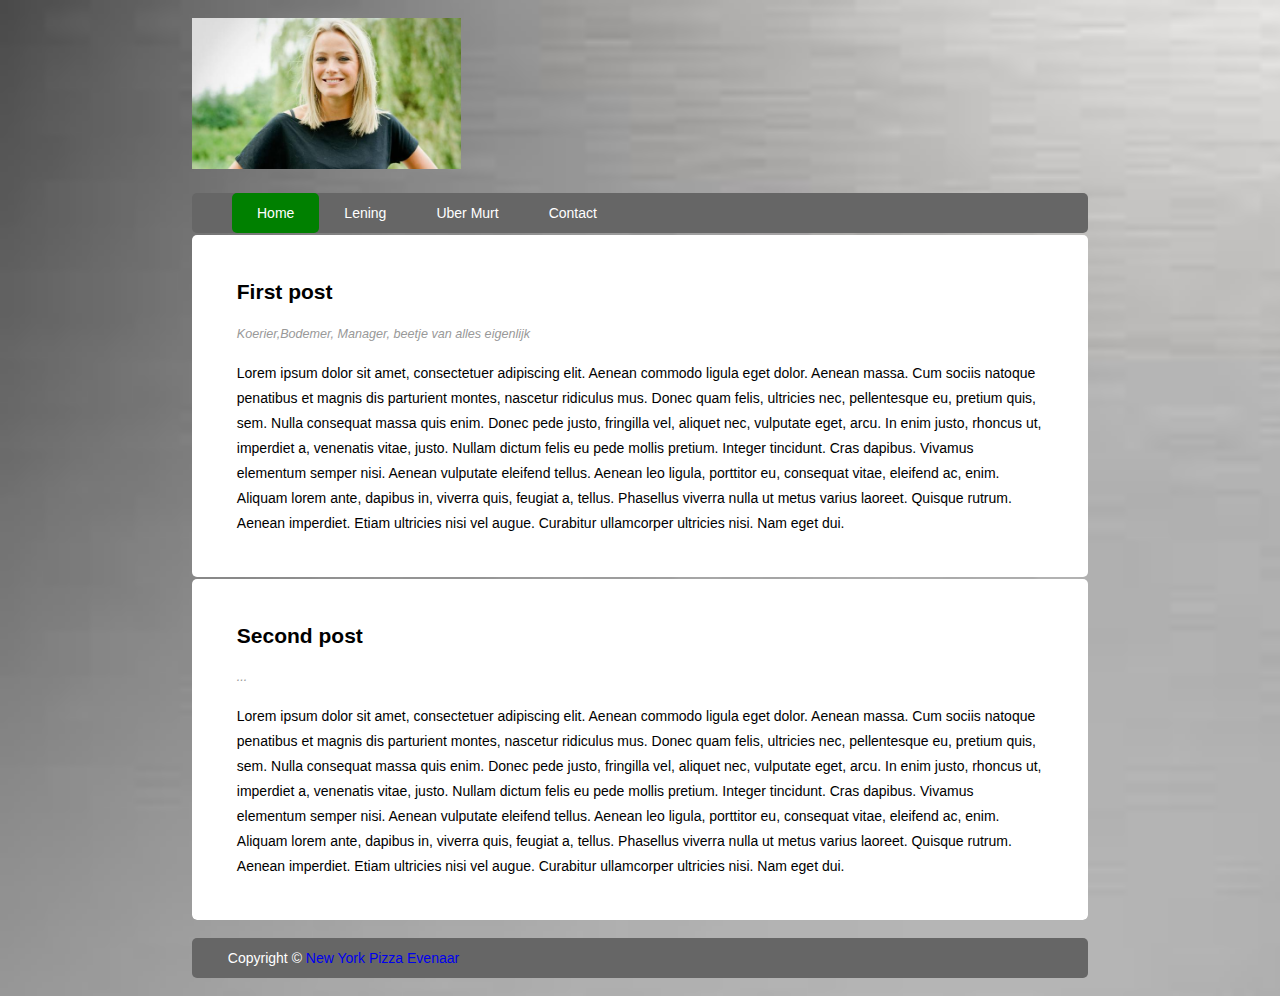
<file: Website/index.html>
<!DOCTYPE html>
<html lang="en">

<head>
    <title>Kortlopendeleningen</title>
    <meta charset="utf-8" />
    <link rel="stylesheet" href="style.css" type="text/css" />
    <meta name="viewport" content="width=service-width, initial-scale=1.0"> 
</head>

<body class="body">
    <header class="mainHeader"> 
        <img src="img/voorbeeld.jpg">
        <nav>
            <ul>
                <li class="active"><a href="index.html">Home</a></li>
                <li><a href="lening.html">Lening</a></li>
                <li><a href="ubermurt.html">Uber Murt</a></li>
                <li><a href="contact.html">Contact</a></li>
            </ul>
        </nav>
    </header>
    <div class="mainContent">
        <div class="content">
            <article class="topcontent">
                <header>
                    <h2><a>First post</a></h2> </header>
                <footer>
                    <p class="post-info">Koerier,Bodemer, Manager, beetje van alles eigenlijk</p>
                </footer>
                <content>
                    <p>Lorem ipsum dolor sit amet, consectetuer adipiscing elit. Aenean commodo ligula eget dolor. Aenean massa. Cum sociis natoque penatibus et magnis dis parturient montes, nascetur ridiculus mus. Donec quam felis, ultricies nec, pellentesque eu, pretium quis, sem. Nulla consequat massa quis enim. Donec pede justo, fringilla vel, aliquet nec, vulputate eget, arcu. In enim justo, rhoncus ut, imperdiet a, venenatis vitae, justo. Nullam dictum felis eu pede mollis pretium. Integer tincidunt. Cras dapibus. Vivamus elementum semper nisi. Aenean vulputate eleifend tellus. Aenean leo ligula, porttitor eu, consequat vitae, eleifend ac, enim. Aliquam lorem ante, dapibus in, viverra quis, feugiat a, tellus. Phasellus viverra nulla ut metus varius laoreet. Quisque rutrum. Aenean imperdiet. Etiam ultricies nisi vel augue. Curabitur ullamcorper ultricies nisi. Nam eget dui.</p>
                </content>
            </article>
                       <article class="bottomcontent">
                <header>
                    <h2><a>Second post</a></h2> </header>
                <footer>
                    <p class="post-info">...</p>
                </footer>
                <content>
                    <p>Lorem ipsum dolor sit amet, consectetuer adipiscing elit. Aenean commodo ligula eget dolor. Aenean massa. Cum sociis natoque penatibus et magnis dis parturient montes, nascetur ridiculus mus. Donec quam felis, ultricies nec, pellentesque eu, pretium quis, sem. Nulla consequat massa quis enim. Donec pede justo, fringilla vel, aliquet nec, vulputate eget, arcu. In enim justo, rhoncus ut, imperdiet a, venenatis vitae, justo. Nullam dictum felis eu pede mollis pretium. Integer tincidunt. Cras dapibus. Vivamus elementum semper nisi. Aenean vulputate eleifend tellus. Aenean leo ligula, porttitor eu, consequat vitae, eleifend ac, enim. Aliquam lorem ante, dapibus in, viverra quis, feugiat a, tellus. Phasellus viverra nulla ut metus varius laoreet. Quisque rutrum. Aenean imperdiet. Etiam ultricies nisi vel augue. Curabitur ullamcorper ultricies nisi. Nam eget dui.</p>
                </content>
            </article>
        </div>
    </div>
    <footer class="mainFooter">
        <p>Copyright &copy; <a href="https://www.newyorkpizza.nl/vestigingen/pizza-bestellen-almere-evenaar" title="New York Pizza">New York Pizza Evenaar</a></p>
    </footer>
    
</body>

</html>
</file>
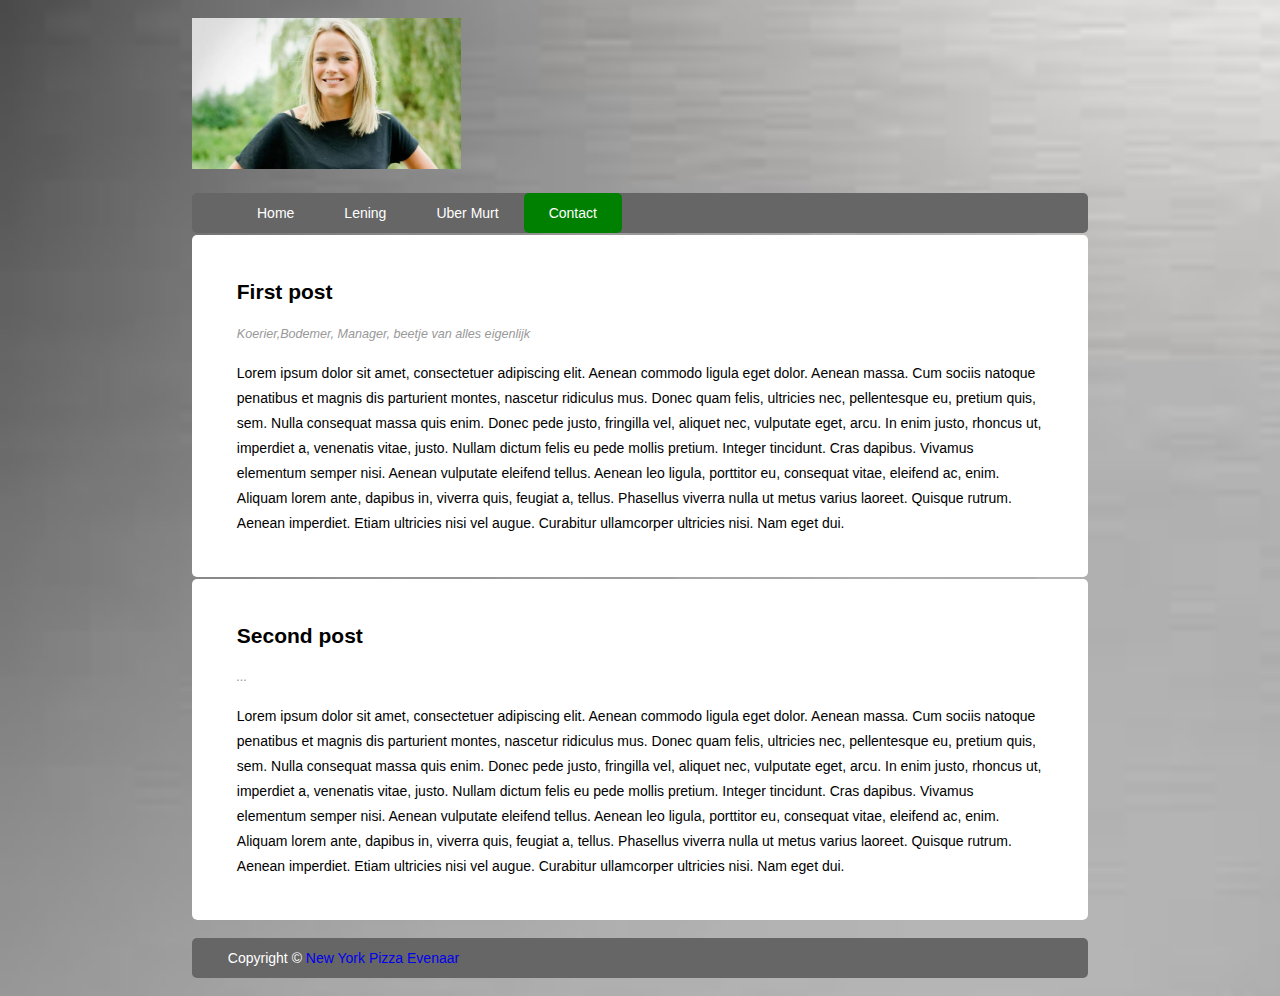
<file: Website/contact.html>
<!DOCTYPE html>
<html lang="en">

<head>
    <title>Kortlopendeleningen</title>
    <meta charset="utf-8" />
    <link rel="stylesheet" href="style.css" type="text/css" />
    <meta name="viewport" content="width=service-width, initial-scale=1.0"> 
</head>

<body class="body">
    <header class="mainHeader"> 
        <img src="img/voorbeeld.jpg">
        <nav>
            <ul>
                <li><a href="index.html">Home</a></li>
                <li><a href="lening.html">Lening</a></li>
                <li><a href="ubermurt.html">Uber Murt</a></li>
                <li class="active"><a href="contact.html">Contact</a></li>
            </ul>
        </nav>
    </header>
    <div class="mainContent">
        <div class="content">
            <article class="topcontent">
                <header>
                    <h2><a>First post</a></h2> </header>
                <footer>
                    <p class="post-info">Koerier,Bodemer, Manager, beetje van alles eigenlijk</p>
                </footer>
                <content>
                    <p>Lorem ipsum dolor sit amet, consectetuer adipiscing elit. Aenean commodo ligula eget dolor. Aenean massa. Cum sociis natoque penatibus et magnis dis parturient montes, nascetur ridiculus mus. Donec quam felis, ultricies nec, pellentesque eu, pretium quis, sem. Nulla consequat massa quis enim. Donec pede justo, fringilla vel, aliquet nec, vulputate eget, arcu. In enim justo, rhoncus ut, imperdiet a, venenatis vitae, justo. Nullam dictum felis eu pede mollis pretium. Integer tincidunt. Cras dapibus. Vivamus elementum semper nisi. Aenean vulputate eleifend tellus. Aenean leo ligula, porttitor eu, consequat vitae, eleifend ac, enim. Aliquam lorem ante, dapibus in, viverra quis, feugiat a, tellus. Phasellus viverra nulla ut metus varius laoreet. Quisque rutrum. Aenean imperdiet. Etiam ultricies nisi vel augue. Curabitur ullamcorper ultricies nisi. Nam eget dui.</p>
                </content>
            </article>
                       <article class="bottomcontent">
                <header>
                    <h2><a>Second post</a></h2> </header>
                <footer>
                    <p class="post-info">...</p>
                </footer>
                <content>
                    <p>Lorem ipsum dolor sit amet, consectetuer adipiscing elit. Aenean commodo ligula eget dolor. Aenean massa. Cum sociis natoque penatibus et magnis dis parturient montes, nascetur ridiculus mus. Donec quam felis, ultricies nec, pellentesque eu, pretium quis, sem. Nulla consequat massa quis enim. Donec pede justo, fringilla vel, aliquet nec, vulputate eget, arcu. In enim justo, rhoncus ut, imperdiet a, venenatis vitae, justo. Nullam dictum felis eu pede mollis pretium. Integer tincidunt. Cras dapibus. Vivamus elementum semper nisi. Aenean vulputate eleifend tellus. Aenean leo ligula, porttitor eu, consequat vitae, eleifend ac, enim. Aliquam lorem ante, dapibus in, viverra quis, feugiat a, tellus. Phasellus viverra nulla ut metus varius laoreet. Quisque rutrum. Aenean imperdiet. Etiam ultricies nisi vel augue. Curabitur ullamcorper ultricies nisi. Nam eget dui.</p>
                </content>
            </article>
        </div>
    </div>
    <footer class="mainFooter">
        <p>Copyright &copy; <a href="https://www.newyorkpizza.nl/vestigingen/pizza-bestellen-almere-evenaar" title="New York Pizza">New York Pizza Evenaar</a></p>
    </footer>
    
</body>

</html>
</file>
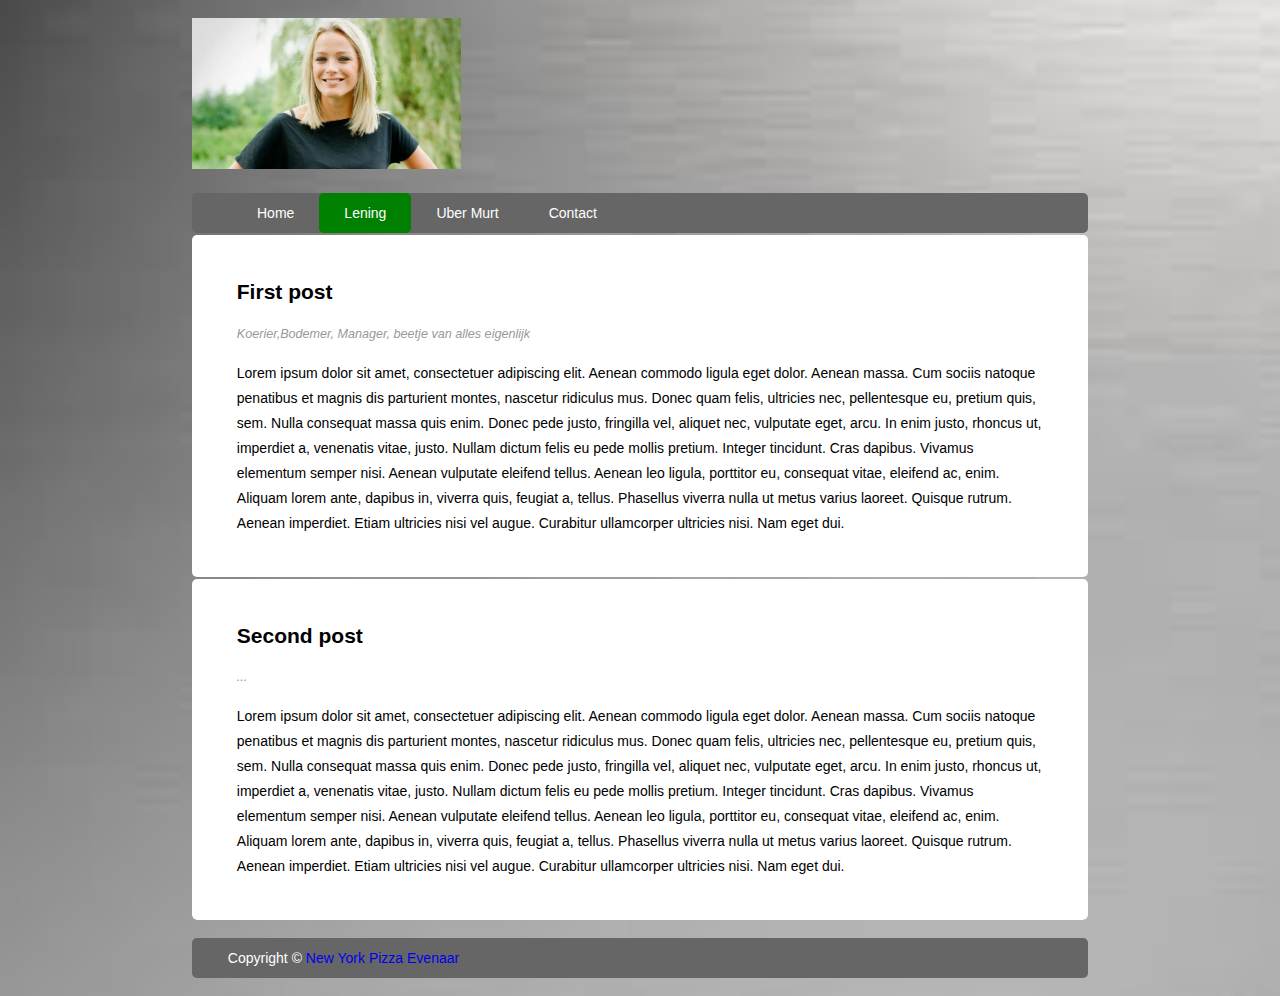
<file: Website/lening.html>
<!DOCTYPE html>
<html lang="en">

<head>
    <title>Kortlopendeleningen</title>
    <meta charset="utf-8" />
    <link rel="stylesheet" href="style.css" type="text/css" />
    <meta name="viewport" content="width=service-width, initial-scale=1.0"> 
</head>

<body class="body">
    <header class="mainHeader"> 
        <img src="img/voorbeeld.jpg">
        <nav>
            <ul>
                <li><a href="index.html">Home</a></li>
                <li class="active"><a href="lening.html">Lening</a></li>
                <li><a href="uberMurt.html">Uber Murt</a></li>
                <li><a href="contact.html">Contact</a></li>
            </ul>
        </nav>
    </header>
    <div class="mainContent">
        <div class="content">
            <article class="topcontent">
                <header>
                    <h2><a>First post</a></h2> </header>
                <footer>
                    <p class="post-info">Koerier,Bodemer, Manager, beetje van alles eigenlijk</p>
                </footer>
                <content>
                    <p>Lorem ipsum dolor sit amet, consectetuer adipiscing elit. Aenean commodo ligula eget dolor. Aenean massa. Cum sociis natoque penatibus et magnis dis parturient montes, nascetur ridiculus mus. Donec quam felis, ultricies nec, pellentesque eu, pretium quis, sem. Nulla consequat massa quis enim. Donec pede justo, fringilla vel, aliquet nec, vulputate eget, arcu. In enim justo, rhoncus ut, imperdiet a, venenatis vitae, justo. Nullam dictum felis eu pede mollis pretium. Integer tincidunt. Cras dapibus. Vivamus elementum semper nisi. Aenean vulputate eleifend tellus. Aenean leo ligula, porttitor eu, consequat vitae, eleifend ac, enim. Aliquam lorem ante, dapibus in, viverra quis, feugiat a, tellus. Phasellus viverra nulla ut metus varius laoreet. Quisque rutrum. Aenean imperdiet. Etiam ultricies nisi vel augue. Curabitur ullamcorper ultricies nisi. Nam eget dui.</p>
                </content>
            </article>
                       <article class="bottomcontent">
                <header>
                    <h2><a>Second post</a></h2> </header>
                <footer>
                    <p class="post-info">...</p>
                </footer>
                <content>
                    <p>Lorem ipsum dolor sit amet, consectetuer adipiscing elit. Aenean commodo ligula eget dolor. Aenean massa. Cum sociis natoque penatibus et magnis dis parturient montes, nascetur ridiculus mus. Donec quam felis, ultricies nec, pellentesque eu, pretium quis, sem. Nulla consequat massa quis enim. Donec pede justo, fringilla vel, aliquet nec, vulputate eget, arcu. In enim justo, rhoncus ut, imperdiet a, venenatis vitae, justo. Nullam dictum felis eu pede mollis pretium. Integer tincidunt. Cras dapibus. Vivamus elementum semper nisi. Aenean vulputate eleifend tellus. Aenean leo ligula, porttitor eu, consequat vitae, eleifend ac, enim. Aliquam lorem ante, dapibus in, viverra quis, feugiat a, tellus. Phasellus viverra nulla ut metus varius laoreet. Quisque rutrum. Aenean imperdiet. Etiam ultricies nisi vel augue. Curabitur ullamcorper ultricies nisi. Nam eget dui.</p>
                </content>
            </article>
        </div>
    </div>
    <footer class="mainFooter">
        <p>Copyright &copy; <a href="https://www.newyorkpizza.nl/vestigingen/pizza-bestellen-almere-evenaar" title="New York Pizza">New York Pizza Evenaar</a></p>
    </footer>
    
</body>

</html>
</file>
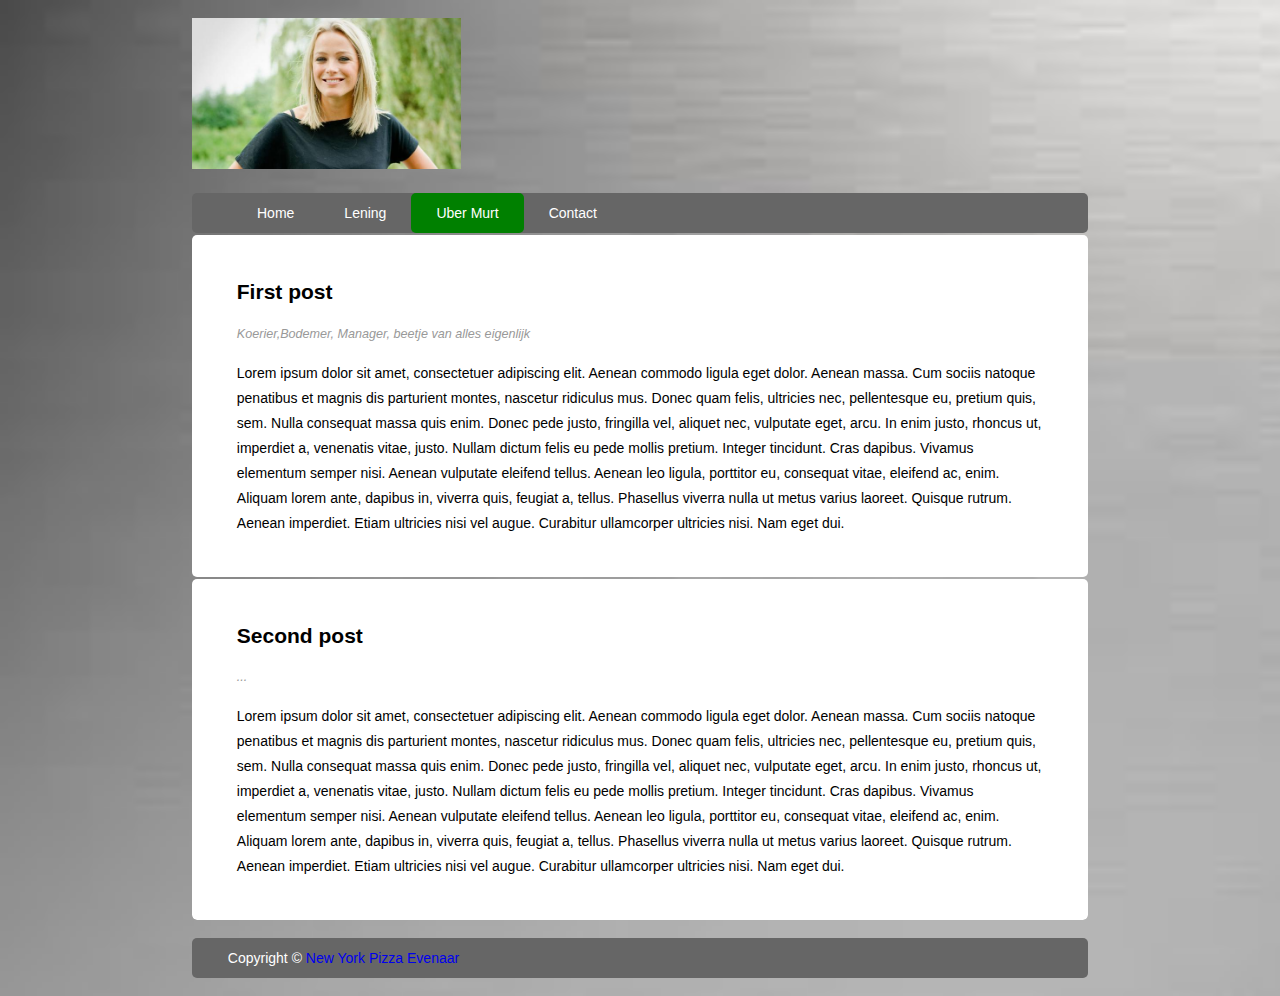
<file: Website/ubermurt.html>
<!DOCTYPE html>
<html lang="en">

<head>
    <title>Kortlopendeleningen</title>
    <meta charset="utf-8" />
    <link rel="stylesheet" href="style.css" type="text/css" />
    <meta name="viewport" content="width=service-width, initial-scale=1.0"> 
</head>

<body class="body">
    <header class="mainHeader"> 
        <img src="img/voorbeeld.jpg">
        <nav>
            <ul>
                <li><a href="index.html">Home</a></li>
                <li><a href="lening.html">Lening</a></li>
                <li class="active"><a href="ubermurt.html">Uber Murt</a></li>
                <li><a href="contact.html">Contact</a></li>
            </ul>
        </nav>
    </header>
    <div class="mainContent">
        <div class="content">
            <article class="topcontent">
                <header>
                    <h2><a>First post</a></h2> </header>
                <footer>
                    <p class="post-info">Koerier,Bodemer, Manager, beetje van alles eigenlijk</p>
                </footer>
                <content>
                    <p>Lorem ipsum dolor sit amet, consectetuer adipiscing elit. Aenean commodo ligula eget dolor. Aenean massa. Cum sociis natoque penatibus et magnis dis parturient montes, nascetur ridiculus mus. Donec quam felis, ultricies nec, pellentesque eu, pretium quis, sem. Nulla consequat massa quis enim. Donec pede justo, fringilla vel, aliquet nec, vulputate eget, arcu. In enim justo, rhoncus ut, imperdiet a, venenatis vitae, justo. Nullam dictum felis eu pede mollis pretium. Integer tincidunt. Cras dapibus. Vivamus elementum semper nisi. Aenean vulputate eleifend tellus. Aenean leo ligula, porttitor eu, consequat vitae, eleifend ac, enim. Aliquam lorem ante, dapibus in, viverra quis, feugiat a, tellus. Phasellus viverra nulla ut metus varius laoreet. Quisque rutrum. Aenean imperdiet. Etiam ultricies nisi vel augue. Curabitur ullamcorper ultricies nisi. Nam eget dui.</p>
                </content>
            </article>
                       <article class="bottomcontent">
                <header>
                    <h2><a>Second post</a></h2> </header>
                <footer>
                    <p class="post-info">...</p>
                </footer>
                <content>
                    <p>Lorem ipsum dolor sit amet, consectetuer adipiscing elit. Aenean commodo ligula eget dolor. Aenean massa. Cum sociis natoque penatibus et magnis dis parturient montes, nascetur ridiculus mus. Donec quam felis, ultricies nec, pellentesque eu, pretium quis, sem. Nulla consequat massa quis enim. Donec pede justo, fringilla vel, aliquet nec, vulputate eget, arcu. In enim justo, rhoncus ut, imperdiet a, venenatis vitae, justo. Nullam dictum felis eu pede mollis pretium. Integer tincidunt. Cras dapibus. Vivamus elementum semper nisi. Aenean vulputate eleifend tellus. Aenean leo ligula, porttitor eu, consequat vitae, eleifend ac, enim. Aliquam lorem ante, dapibus in, viverra quis, feugiat a, tellus. Phasellus viverra nulla ut metus varius laoreet. Quisque rutrum. Aenean imperdiet. Etiam ultricies nisi vel augue. Curabitur ullamcorper ultricies nisi. Nam eget dui.</p>
                </content>
            </article>
        </div>
    </div>
    <footer class="mainFooter">
        <p>Copyright &copy; <a href="https://www.newyorkpizza.nl/vestigingen/pizza-bestellen-almere-evenaar" title="New York Pizza">New York Pizza Evenaar</a></p>
    </footer>
    
</body>

</html>
</file>
<file: Website/style.css>
body {
    background-image: url('img/bg.jpg');
    color: black;
    font-size: 87.5%;
    font-family: Arial, 'Lucida Sans Unicode';
    line-height: 1.5;
    text-align: left;
    background-size: cover; 
}

a {
    text-decoration: none;
}

.post-info{
    font-style: italic;
    color: #999;
    font-size: 90%;
}
.body {
    margin: 0 auto;
    width: 70%;
    clear: both;
}

.mainHeader img {
    width: 30%;
    height: auto;
    margin: 2% 0;
}

.mainHeader nav {
    background-color: #666;
    height: 40px;
    border-radius: 5px;
    -moz-border-radius: 5px;
    -webkit-border-radius: 5px;
}
.mainHeader nav ul {
    list-style: none;
    margin: 0 auto;
}
.mainHeader nav ul li{
    float: left;
    display: inline;
}

.mainHeader nav a:link, .mainHeader nav a:visited {
    color: #fff;
    display: inline-block;
    padding: 10px 25px;
    height: 20px;
}
.mainHeader  nav a:hover, mainHeader nav a:active,
.mainHeader nav .active a:link, .mainHeader nav .active a:visited {
    background-color: green;
    text-shadow: none;
}

.mainHeader nav ul li a{
    border-radius: 5px;
    -moz-border-radius: 5px;
    -webkit-border-radius: 5px;
}

.mainContent {
    line-height: 25px;
    border-radius: 5px;
    -moz-border-radius: 5px;
    -webkit-border-radius: 5px;
    overflow: hidden;
}
.content {
    width: 100%;
    float: left;
}

.topcontent {
    background-color: #fff;
    border-radius: 5px;
    -moz-border-radius: 5px;
    -webkit-border-radius: 5px;
    padding: 3% 5%;
    margin-top: 2px;
}

.bottomcontent {
    background-color: #fff;
    border-radius: 5px;
    -moz-border-radius: 5px;
    -webkit-border-radius: 5px;
    padding: 3% 5%;
    margin-top: 2px;
}

.mainFooter {
    width: 100%;
    height: 40px;
    float: left;
    border-radius: 5px;
    -moz-border-radius: 5px;
    -webkit-border-radius: 5px;
    background-color: #666;
    margin: 2% 0;
}

.mainFooter p{
    width: 92%;
    margin: 10px auto;
    color: #fff;
}

@media  only screen and (min-width: 150px) and (max-width: 600px)
{
    .body {
        width: 90%;
        font-size: 95%;
    }
}
</file>
